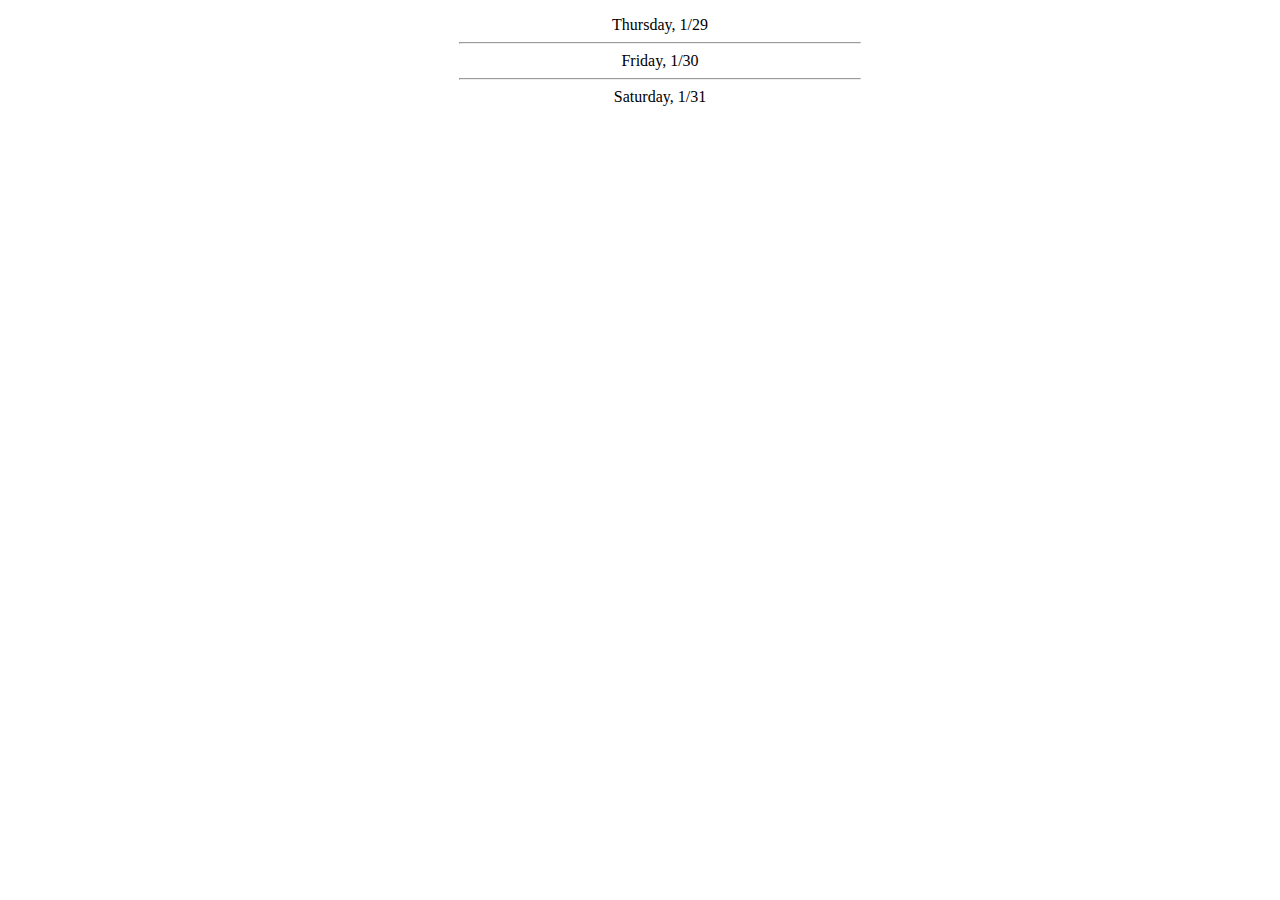
<file: Calender1/index.html>
<!DOCTYPE html>
<html lang="en">
<head>
  <meta charset="utf-8">
  <title>Untitled</title>
  <link rel="stylesheet" type="text/css" href="main.css">
</head>
<body>
	
	<div>
		<ul>
			<li class="expandRetract">Thursday, 1/29</li>
			<hr>
			<li class="expandRetract">Friday, 1/30</li>

			<hr>
			<li class="expandRetract">Saturday, 1/31</li>
			

		</ul>
	</div>


	<script src="http://cdnjs.cloudflare.com/ajax/libs/jquery/2.0.3/jquery.min.js"></script>
	<script src="main.js"></script>

</body>
</html>
</file>
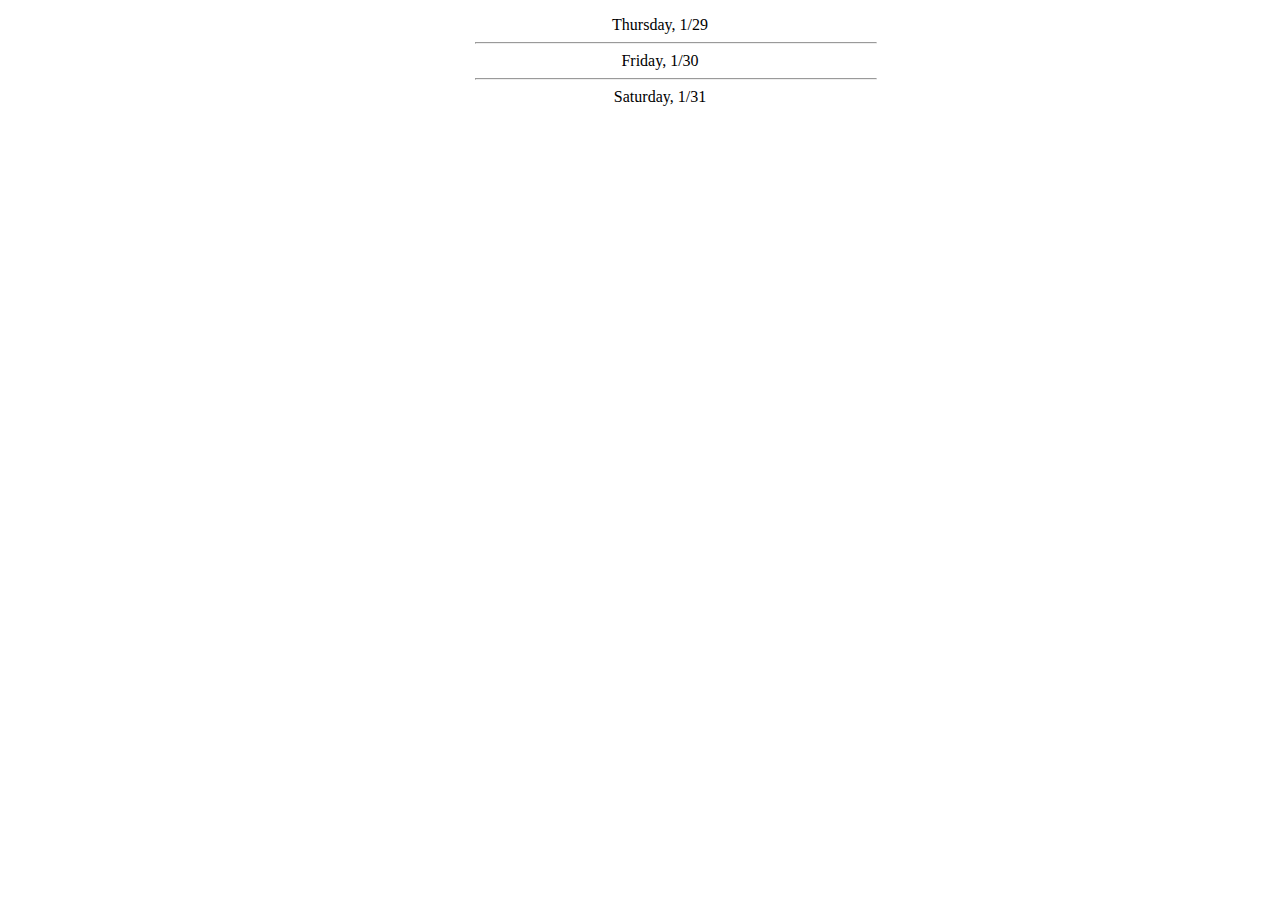
<file: Calender2/index.html>
<!DOCTYPE html>
<html lang="en">
<head>
  <meta charset="utf-8">
  <title>Untitled</title>
  <link rel="stylesheet" type="text/css" href="main.css">
</head>
<body>
	
	<div class="container">
		<ul>
			<li class="expandRetract">Thursday, 1/29</li>
			<hr>
			<li class="expandRetract">Friday, 1/30</li>
			<hr>
			<li class="expandRetract">Saturday, 1/31</li>
			
		</ul>
	</div>


	<script src="http://cdnjs.cloudflare.com/ajax/libs/jquery/2.0.3/jquery.min.js"></script>
	<script src="main.js"></script>

</body>
</html>
</file>
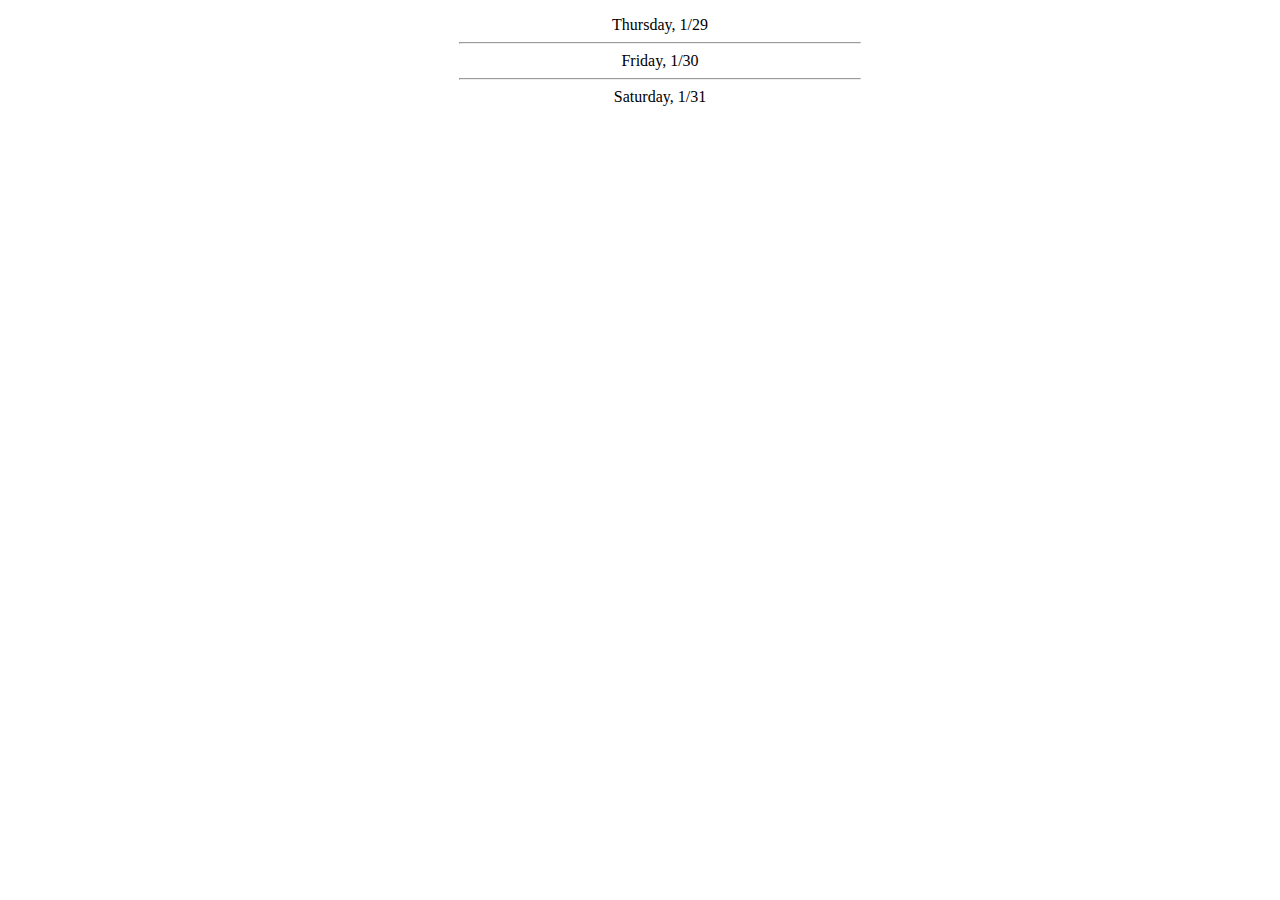
<file: Calender3/index.html>
<!DOCTYPE html>
<html lang="en">
<head>
  <meta charset="utf-8">
  <title>Untitled</title>
  <link rel="stylesheet" type="text/css" href="main.css">
</head>
<body>
	
	<div>
		<ul>
			<li class="expandRetract">Thursday, 1/29</li>
			<hr>
			<li class="expandRetract">Friday, 1/30</li>
			<hr>
			<li class="expandRetract">Saturday, 1/31</li>
			
		</ul>
	</div>


	<script src="http://cdnjs.cloudflare.com/ajax/libs/jquery/2.0.3/jquery.min.js"></script>
	<script src="main.js"></script>

</body>
</html>
</file>
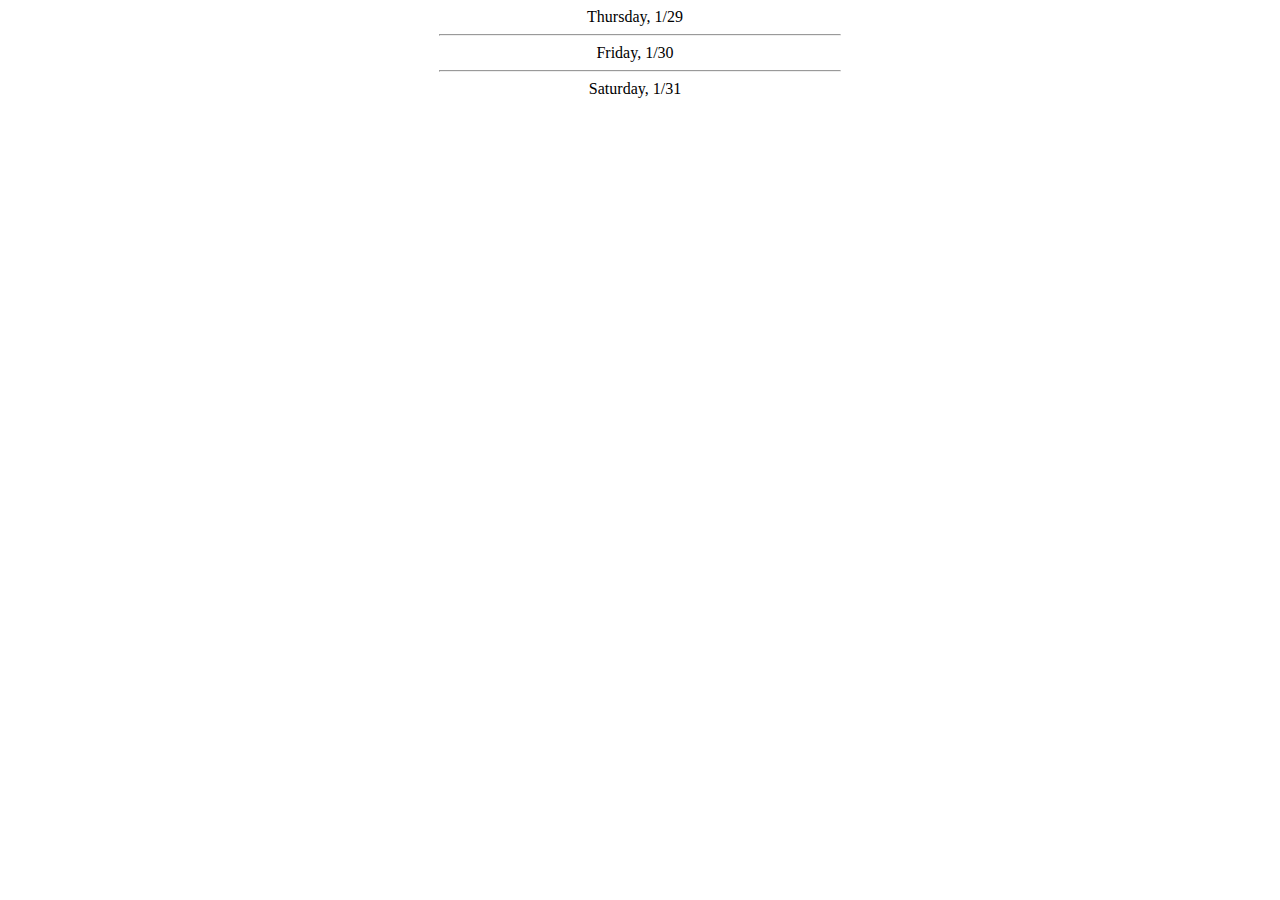
<file: Calender4/index.html>
<!DOCTYPE html>
<html lang="en">
<head>
  <meta charset="utf-8">
  <title>Calender App</title>
  <link rel="stylesheet" type="text/css" href="main.css">
</head>
<body>

	<div class="container">
    
    	<div class="header"><section>Thursday, 1/29</section></div>
		    <div class="content">
		        <textarea>Have plans?</textarea>
		    </div>
		<hr>


		<div class="header"><section>Friday, 1/30</section></div>
		    <div class="content">
				<textarea>Have plans?</textarea>
		    </div>
		<hr>

		<div class="header"><section>Saturday, 1/31</section></div>
		    <div class="content">
				<textarea>Have plans?</textarea>
		    </div>

	</div>

	<script src="http://cdnjs.cloudflare.com/ajax/libs/jquery/2.0.3/jquery.min.js"></script>
	<script src="main.js"></script>

</body>
</html>
</file>
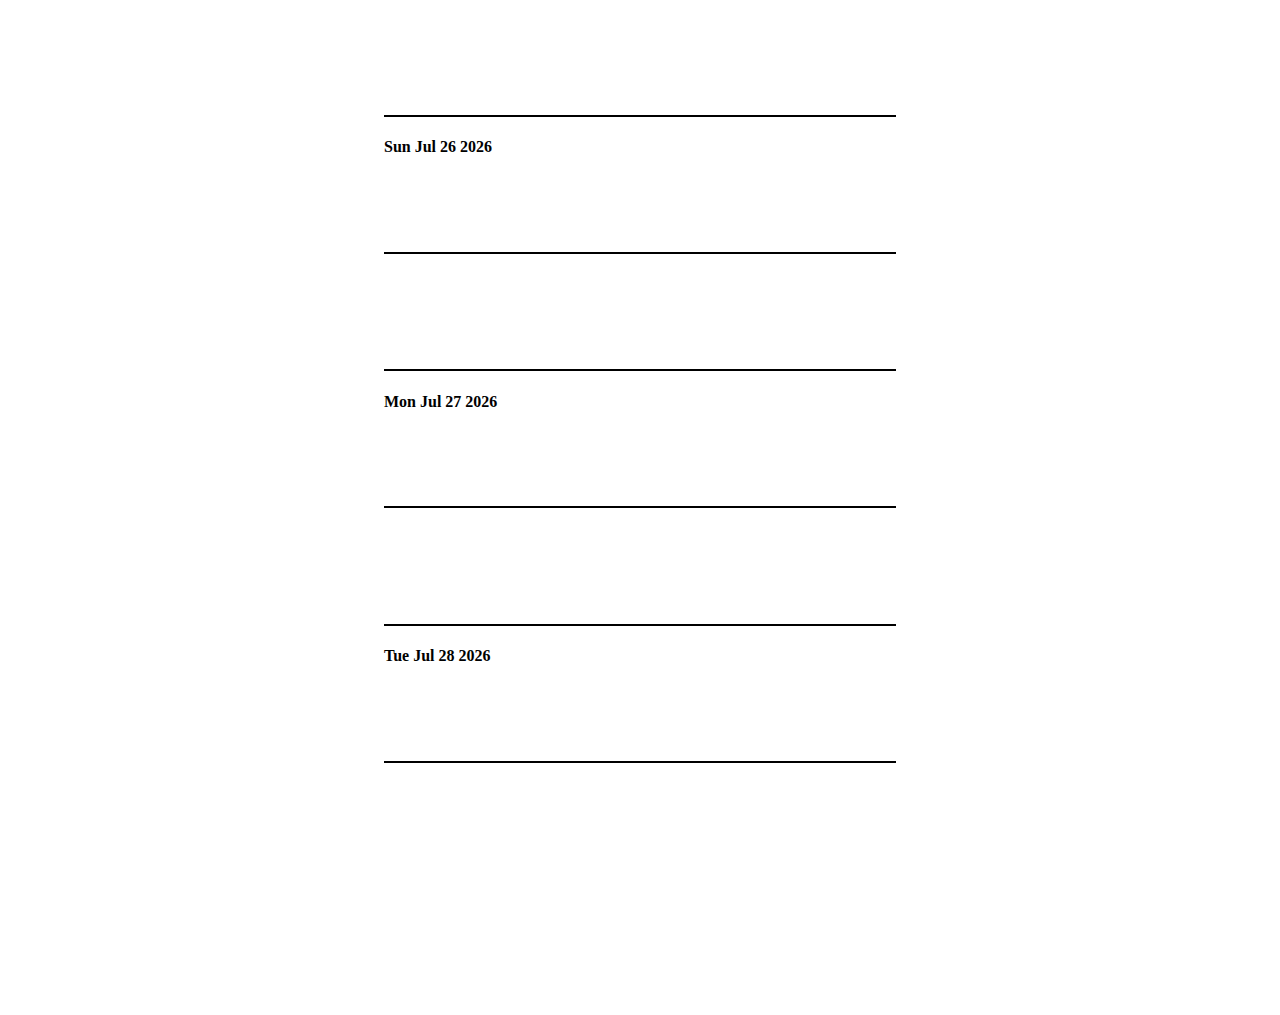
<file: Calender7/InfiniteAgenda/3_jsInfiniteAgenda.html>
<!DOCTYPE html>
<html lang="en">
<head>
  <meta charset="UTF-8">
  <title>Document</title>
</head>
<style>
  html, body {
    height: 100%;
    width: 100%;
    margin:0;
  }
  .dateWrapper {
    border-top: 2px solid black;
    border-bottom: 2px solid black;
    margin: 0px auto;
    margin-top: 9%;
    /*margin-top: 17.5%;*/
    width: 40%;
    height: 15%;
  }

  .day {
      position: relative; 
      /*border: 2px solid red;*/
      top: 0%;
      width: 100%;
      height: 100%;
    }

    .notesOnDay {
      visibility: hidden;
    }


    .dateWrapper:hover {
      -webkit-transition: height 0.5s ease-in-out;
      -moz-transition: height 0.5s ease-in-out;
      -o-transition: height 0.5s ease-in-out;
      transition: height 0.5s ease-in-out;
      /*-webkit-transition: margin-top 0.5s ease-in-out;
      -moz-transition: margin-top 0.5s ease-in-out;
      -o-transition: height 0.5s ease-in-out;
      transition: height 0.5s ease-in-out;*/
     
      height:30%;
      /*margin-top: 10%;*/
    }

    .dateWrapper:hover > .day {
      -webkit-transition: height 0.5s ease-in-out;
      -moz-transition: height 0.5s ease-in-out;
      -o-transition: height 0.5s ease-in-out;
      transition: height 0.5s ease-in-out;
      -webkit-transition: top 0.5s ease-in-out;
      -moz-transition: top 0.5s ease-in-out;
      -o-transition: top 0.5s ease-in-out;
      transition: top 0.5s ease-in-out;

      height: 50%;
      top:25%;
    }



</style>
<body>

  <script>
    (function(){
      for(var i = 0; i<3; i++){
        var date = (new Date());
        var initialDays = date.setDate(date.getDate() + i);

        var dateWrapper = document.createElement("div");
        var initialDayDivs = document.createElement("div");
        var initialDayDivs = document.createElement("text");

        var dayHeader = document.createElement("h4");
        var notesOnDay = document.createElement("textarea");
        

        dateWrapper.className = "dateWrapper";
        initialDayDivs.className = "day";
        notesOnDay.className = "notesOnDay";

        dateWrapper.onmouseover = function(){
          var thatDaysNote = this.getElementsByClassName("notesOnDay")[0];
          thatDaysNote.style.visibility = "visible";
        }

        dateWrapper.onmouseleave = function(){
          var thatDaysNote = this.getElementsByClassName("notesOnDay")[0];
          thatDaysNote.style.visibility = "hidden";
        }


        dayHeader.innerText = String((new Date(initialDays))).substring(0,16);



        initialDayDivs.appendChild(dayHeader);
        dateWrapper.appendChild(initialDayDivs);
        dateWrapper.appendChild(notesOnDay);
        document.body.appendChild(dateWrapper);
      }
    }())
  </script>
</body>
</html>
</file>
<file: Calender1/main.css>
li {
	list-style: none;
	margin: auto;
	text-align: center;
	
}
hr {
	width: 400px;
}

.expand {
	height:300px;
	width:400px;
}



/*textarea {
	display: none;
	margin:auto;
	width:400px;
}*/
</file>
<file: Calender2/main.css>
.container {
	width:410px;
	margin: auto;
}
li {
	list-style: none;
	margin: auto;
	text-align: center;
	
}
hr {
	width: 400px;
}

.textarea {
	height:300px;
	width:400px;
}

/*.expand {
	height: 300px;
	width:400px;
}*/
</file>
<file: Calender3/main.css>
li {
	list-style: none;
	margin: auto;
	text-align: center;
	
}
hr {
	width: 400px;
}

.textarea {
	height:300px;
	width:400px;
}

/*.expand {
	height: 300px;
	width:400px;
}*/
</file>
<file: Calender4/main.css>
.container {
	width:410px;
	margin: auto;
}
li {
	list-style: none;
	margin: auto;
	text-align: center;
}
hr {
	width: 400px;
}
textarea {
	height:300px;
	width:400px;
	border: none;
	outline: none;
	margin:auto;
	width:400px;
}
.expand {
	display: none;
}
section {
	width:400px;
	text-align:center;
}
.container .content {
    display: none;
    padding : 5px;
}
</file>
